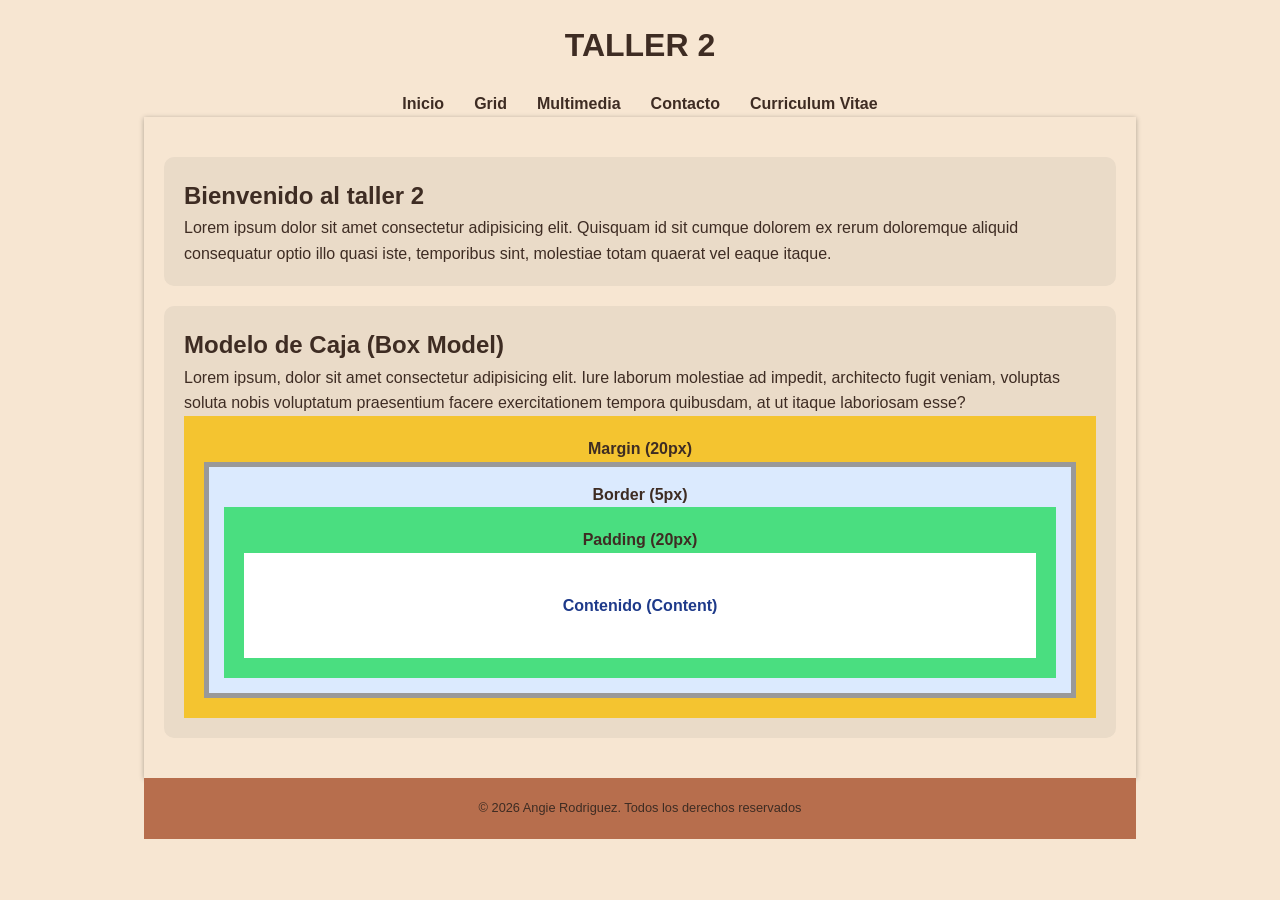
<file: index.html>
<!DOCTYPE html>
<html lang="es">

<head>
    <meta charset="UTF-8">
    <meta name="viewport" content="width=device-width, initial-scale=1.0">
    <title>Taller 2</title>
    <link rel="icon" type="image/x-icon" href="assets/img/logo_sena.png">
    <!-- seo tags -->
    <meta name="author" content="Angie Rodriguez">
    <meta name="description" content="taller 1 de maquetacion web">
    <meta name="keywords" content="TALLER,taller,Taller">
    <!--OPTIMIZATION TAGS  meta [name="" content=""]*5-->
    <meta name="theme-color" content="#000000">
    <meta name="MobileOptimized" content="width">
    <meta name="HandheldFriendly" content="true">
    <meta name="mobile-web-app-capable" content="yes">
    <meta name="apple-mobile-web-app-status-bar-style" content="black-traslucent">

    <link rel="stylesheet" href="assets/css/style.css">
</head>

<body>
    <div class="container">
        <header class="header">
            <h1>TALLER 2</h1>
            <nav class="nav">
                <ul>
                    <li><a href="./">Inicio</a></li>
                    <li><a href="grid.html">Grid</a></li>
                    <li><a href="multimedia.html">Multimedia</a></li>
                    <li><a href="contacto.html">Contacto</a></li>
                    <li><a href="curriculumVitae.html">Curriculum Vitae</a></li>
                </ul>
            </nav>
        </header>

        <main>
            <section class="main">

                <article class="article">
                    <h2>Bienvenido al taller 2</h2>
                    <p>Lorem ipsum dolor sit amet consectetur adipisicing elit. Quisquam id sit cumque dolorem ex rerum
                        doloremque aliquid consequatur optio illo quasi iste, temporibus sint, molestiae totam quaerat
                        vel
                        eaque itaque.</p>
                </article>

                <div class="box-model">
                    <h2>Modelo de Caja (Box Model)</h2>
                    <p>Lorem ipsum, dolor sit amet consectetur adipisicing elit. Iure laborum molestiae ad impedit,
                        architecto fugit veniam, voluptas soluta nobis voluptatum praesentium facere exercitationem
                        tempora
                        quibusdam, at ut itaque laboriosam esse?</p>

                    <div class="margin">
                        Margin (20px)

                        <div class="border">
                            Border (5px)

                            <div class="padding">
                                Padding (20px)

                                <div class="content">
                                    Contenido (Content)
                                </div>

                            </div>
                        </div>
                    </div>

                </div>
            </section>
        </main>

    </div>

    <footer class="footer">
        <p>&copy; 2026 Angie Rodriguez. Todos los derechos reservados</p>
    </footer>

</body>

</html>
</file>
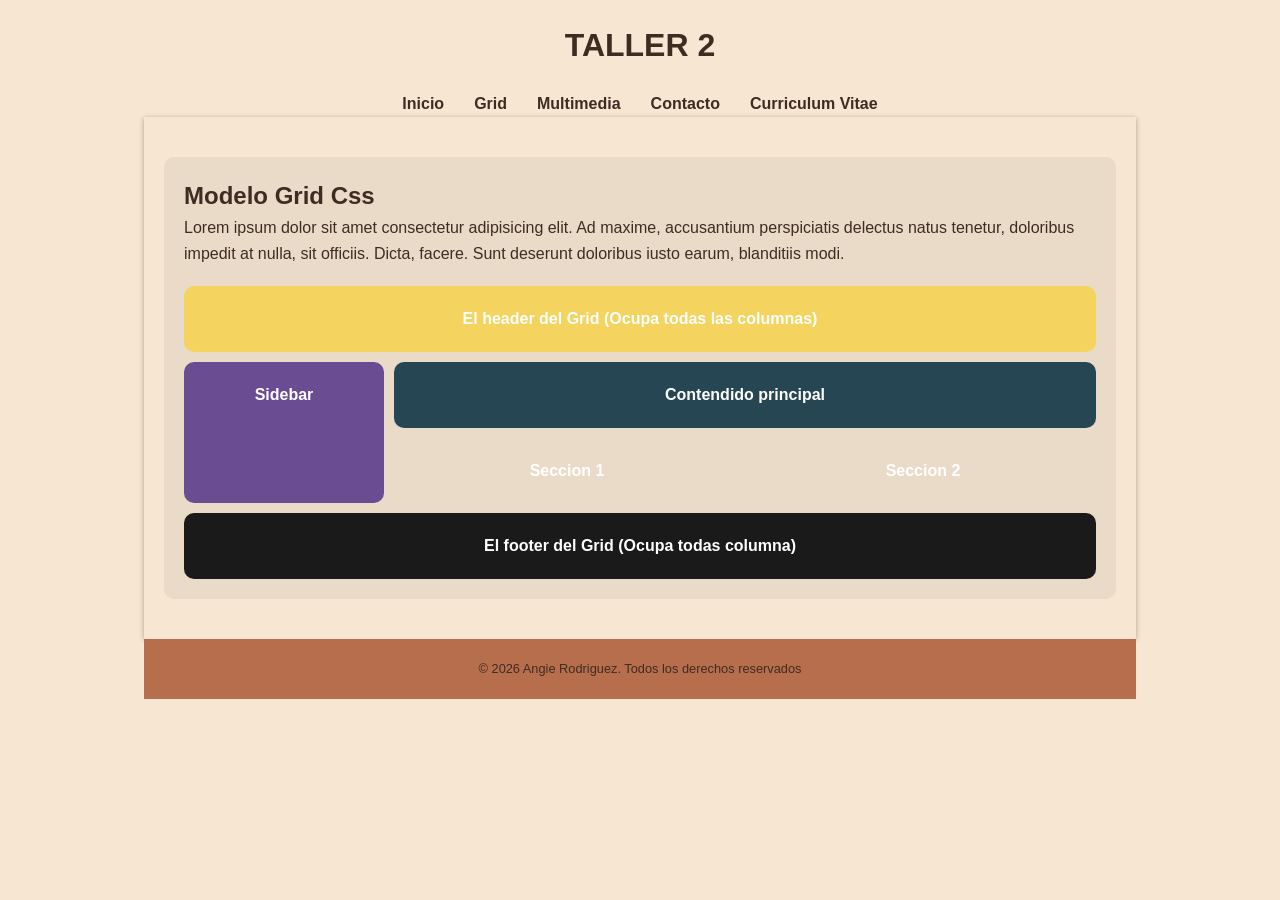
<file: grid.html>
<!DOCTYPE html>
<html lang="es">

<head>
    <meta charset="UTF-8">
    <meta name="viewport" content="width=device-width, initial-scale=1.0">
    <title>Taller 2</title>
    <link rel="icon" type="image/x-icon" href="assets/img/logo_sena.png">
    <!-- seo tags -->
    <meta name="author" content="Angie Rodriguez">
    <meta name="description" content="taller 1 de maquetacion web">
    <meta name="keywords" content="TALLER,taller,Taller">
    <!--OPTIMIZATION TAGS  meta [name="" content=""]*5-->
    <meta name="theme-color" content="#000000">
    <meta name="MobileOptimized" content="width">
    <meta name="HandheldFriendly" content="true">
    <meta name="mobile-web-app-capable" content="yes">
    <meta name="apple-mobile-web-app-status-bar-style" content="black-traslucent">

    <link rel="stylesheet" href="assets/css/style.css">
</head>

<body>
    <div class="container">
        <header class="header">
            <h1>TALLER 2</h1>
            <nav class="nav">
                <ul>
                    <li><a href="./">Inicio</a></li>
                    <li><a href="grid.html">Grid</a></li>
                    <li><a href="multimedia.html">Multimedia</a></li>
                    <li><a href="contacto.html">Contacto</a></li>
                    <li><a href="curriculumVitae.html">Curriculum Vitae</a></li>
                </ul>
            </nav>
        </header>
   
        <main>
            <section class="main">
                
                <article class="article">
                    <h2>Modelo Grid Css</h2>
                    <p>Lorem ipsum dolor sit amet consectetur adipisicing elit. Ad maxime, accusantium perspiciatis delectus natus tenetur, doloribus impedit at nulla, sit officiis. Dicta, facere. Sunt deserunt doloribus iusto earum, blanditiis modi.</p>

                    <div class="grid">
                        <header class="grid-cell header-cell">El header del Grid (Ocupa todas las columnas)</header>
                        <aside class="grid-cell aside-cell">Sidebar</aside>
                        <main class="grid-cell main-cell">Contendido principal</main>
                        <section class="grid-cell section-cell">Seccion 1</section>
                        <section class="grid-cell section-cell">Seccion 2</section>
                        <footer class="grid-cell footer-cell">El footer del Grid (Ocupa todas columna)</footer>
                    </div>
                </article>

                

                
            </section>
        </main>
    
    </div>

    <footer class="footer">
        <p>&copy; 2026 Angie Rodriguez. Todos los derechos reservados</p>
    </footer>


</body>

</html>
</file>
<file: assets/css/style.css>
:root {
    --primary-color: #f7e6d2;
    --secondary-color: #b76e4d;
    --text-color: #3e2c23;
    --bg-color: #eadbc8;
}

/* RESET */
* {
    box-sizing: border-box;
    margin: 0;
    padding: 0;
}

img, video, iframe, audio {
    max-width: 100%;
    height: auto;
}

/* ================= BODY ================= */
body {
    background-color: var(--primary-color);
    font-family: Arial, sans-serif;
    color: var(--text-color);
    padding: 20px;
    line-height: 1.6;
}

/* ================= HEADER ================= */
.header {
    display: flex;
    flex-direction: column;
    align-items: center;
    gap: 20px;
}

.nav {
    width: 80%;
    margin: auto;
}

.container ul {
    display: flex;
    flex-direction: column;
    align-items: center;
    gap: 10px;
    list-style: none;
}

.nav a {
    text-decoration: none;
    color: var(--text-color);
    font-weight: bold;
    transition: 0.3s;
}

.nav a:hover {
    color: white;
    background: #8f4f33;
    padding: 5px 10px;
    border-radius: 5px;
}

/* ================= MAIN ================= */
.main {
    width: 80%;
    margin: auto;
    padding: 20px;
    box-shadow: 0px 1px 5px rgba(0,0,0,0.3);
}

.article,
.box-model {
    background: var(--bg-color);
    margin: 20px 0;
    padding: 20px;
    border-radius: 10px;
}

/* ================= BOX MODEL (COLORES DEL PROFESOR) ================= */
.margin {
    background: #f4c430;
    padding: 20px;
    text-align: center;
    font-weight: bold;
}

.border {
    background: #dbeafe;
    border: 5px solid #999;
    padding: 15px;
}

.padding {
    background: #4ade80;
    padding: 20px;
}

.content {
    background: white;
    padding: 40px;
    font-weight: bold;
    color: #1e3a8a;
}

/* ================= GRID (MODELO DEL PROFESOR) ================= */
.grid {
    display: grid;
    grid-template-columns: 1fr;
    grid-template-areas:
        "header"
        "aside"
        "main"
        "section1"
        "section2"
        "footer";
    gap: 10px;
    margin-top: 20px;
}

.grid-cell {
    padding: 20px;
    border-radius: 10px;
    text-align: center;
    font-weight: bold;
    color: white;
}

.header-cell {
    background: #f4d35e;
    grid-area: header;
}

.aside-cell {
    background: #6a4c93;
    grid-area: aside;
}

.main-cell {
    background: #264653;
    grid-area: main;
}

.section1 {
    background: #2a9d8f;
    grid-area: section1;
}

.section2 {
    background: #2a9d8f;
    grid-area: section2;
}

.footer-cell {
    background: #1a1a1a;
    grid-area: footer;
}

/* ================= MULTIMEDIA ================= */
.container-box {
    width: 80%;
    margin: auto;
    display: grid;
    grid-template-columns: 1fr;
    gap: 10px;
    background: var(--bg-color);
    padding: 10px;
}

.container-box div {
    background: var(--primary-color);
    border: 1px solid #000;
    padding: 10px;
    text-align: center;
}

/* ================= CONTACTO ================= */
.contacto-grid {
    display: grid;
    gap: 10px;
    text-align: center;
    grid-template-areas:
        "header"
        "aside"
        "main"
        "section1"
        "section2"
        "footer";
}

.contacto-grid > * {
    padding: 20px;
    border-radius: 10px;
    box-shadow: 0px 2px 8px rgba(0,0,0,0.3);
}

.contacto-header {
    grid-area: header;
    background: var(--primary-color);
    display: flex;
    flex-direction: column;
    align-items: center;
    gap: 20px;
}

.contacto-header ul {
    display: flex;
    gap: 30px;
    list-style: none;
}

.contacto-header a {
    text-decoration: none;
    color: var(--text-color);
    font-weight: bold;
}

.contacto-aside {
    grid-area: aside;
    background: #a67c6b;
    color: white;
}

.contacto-main {
    grid-area: main;
    background: #ffffff;
}

.contacto-section1,
.contacto-section2 {
    background: #d9c2b0;
}

.contacto-footer {
    grid-area: footer;
    background: var(--secondary-color);
    color: white;
    text-align: center;
}

/* ================= FOOTER ================= */
.footer {
    width: 80%;
    margin: auto;
    background: var(--secondary-color);
    text-align: center;
    padding: 20px;
    font-size: 0.8rem;
}

/* ================= RESPONSIVE ================= */
@media (min-width: 768px) {

    /* MENU */
    .container ul {
        flex-direction: row;
        justify-content: center;
        gap: 30px;
    }

    /* GRID PROFESOR */
    .grid {
        grid-template-columns: 200px 1fr 1fr;
        grid-template-areas:
            "header header header"
            "aside main main"
            "aside section1 section2"
            "footer footer footer";
    }

    /* MULTIMEDIA */
    .container-box {
        grid-template-columns: repeat(4, 1fr);
    }

    .audio {
        grid-column: 1 / 3;
    }

    .video {
        grid-column: 3 / 5;
    }

    /* CONTACTO RESPONSIVE */
    .contacto-grid {
        grid-template-columns: 250px 1fr 1fr;
        grid-template-areas:
            "header header header"
            "aside main main"
            "aside section1 section2"
            "footer footer footer";
    }
}
</file>
